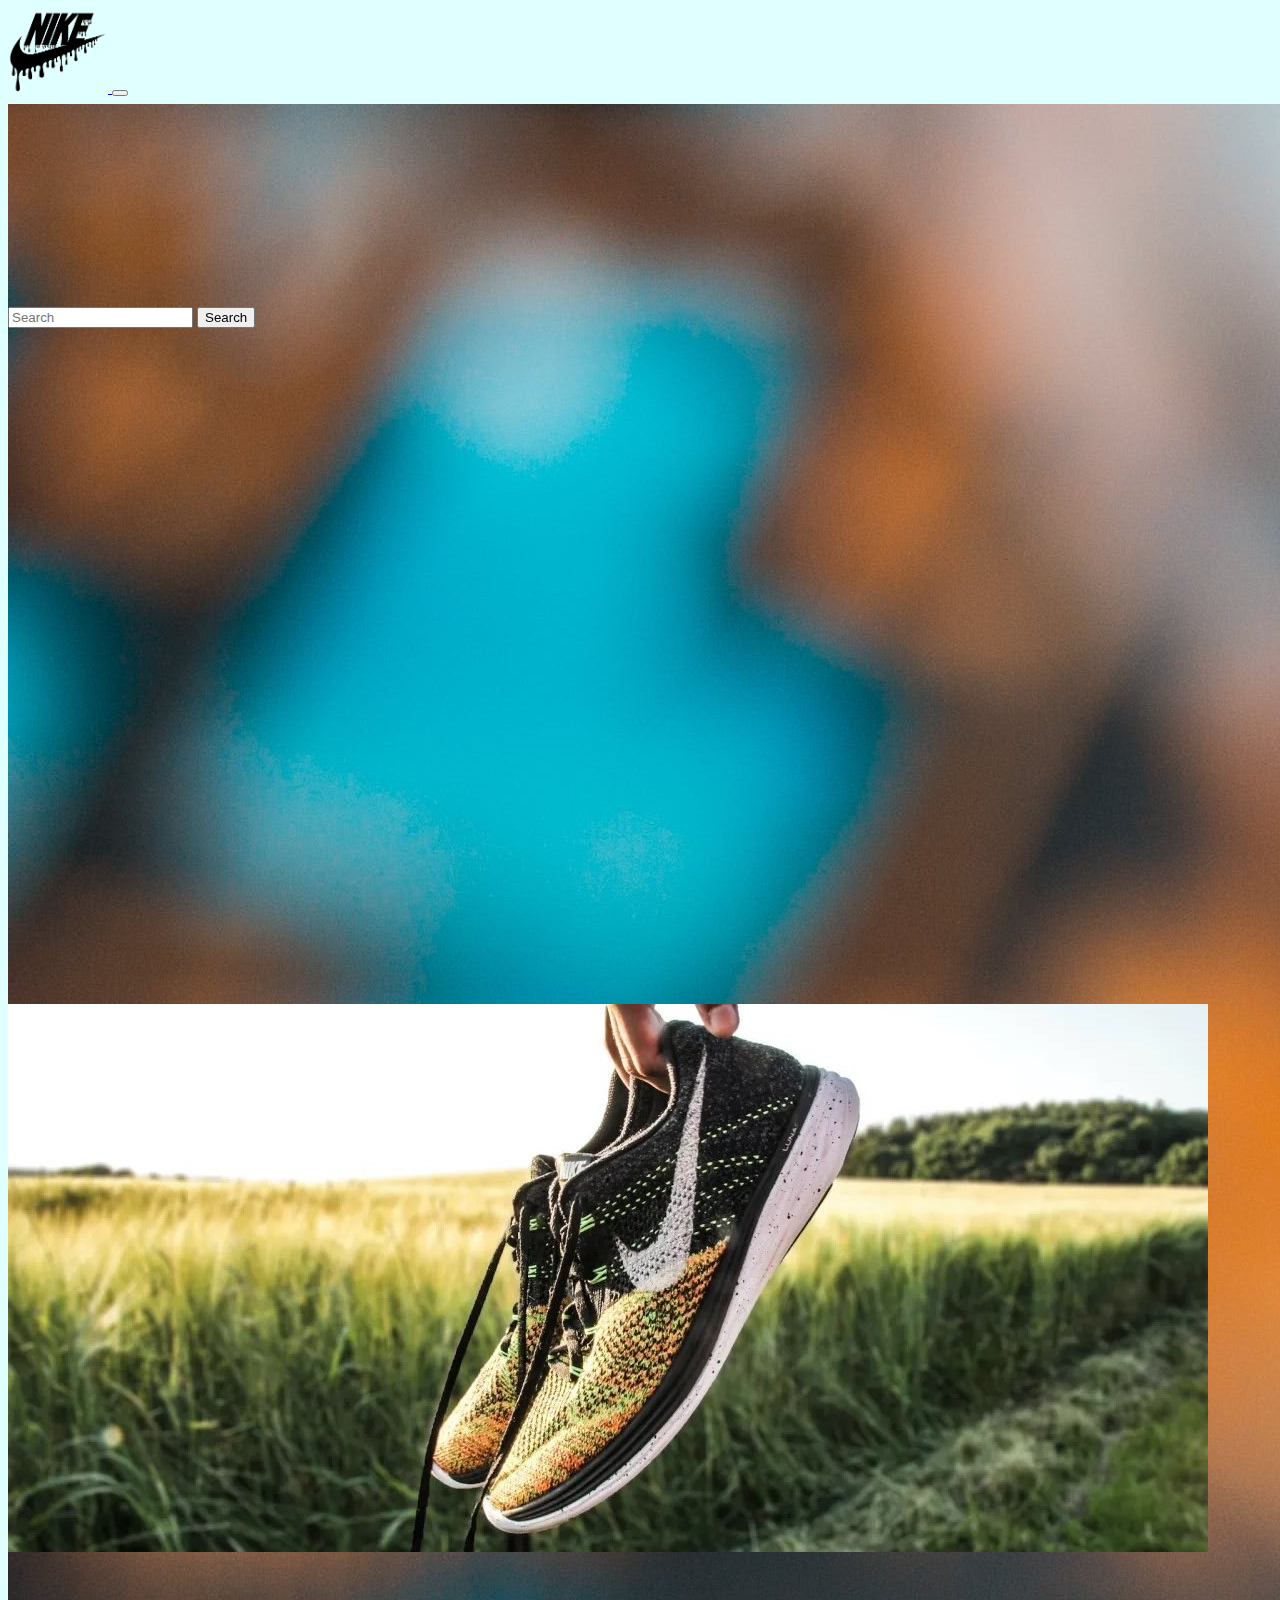
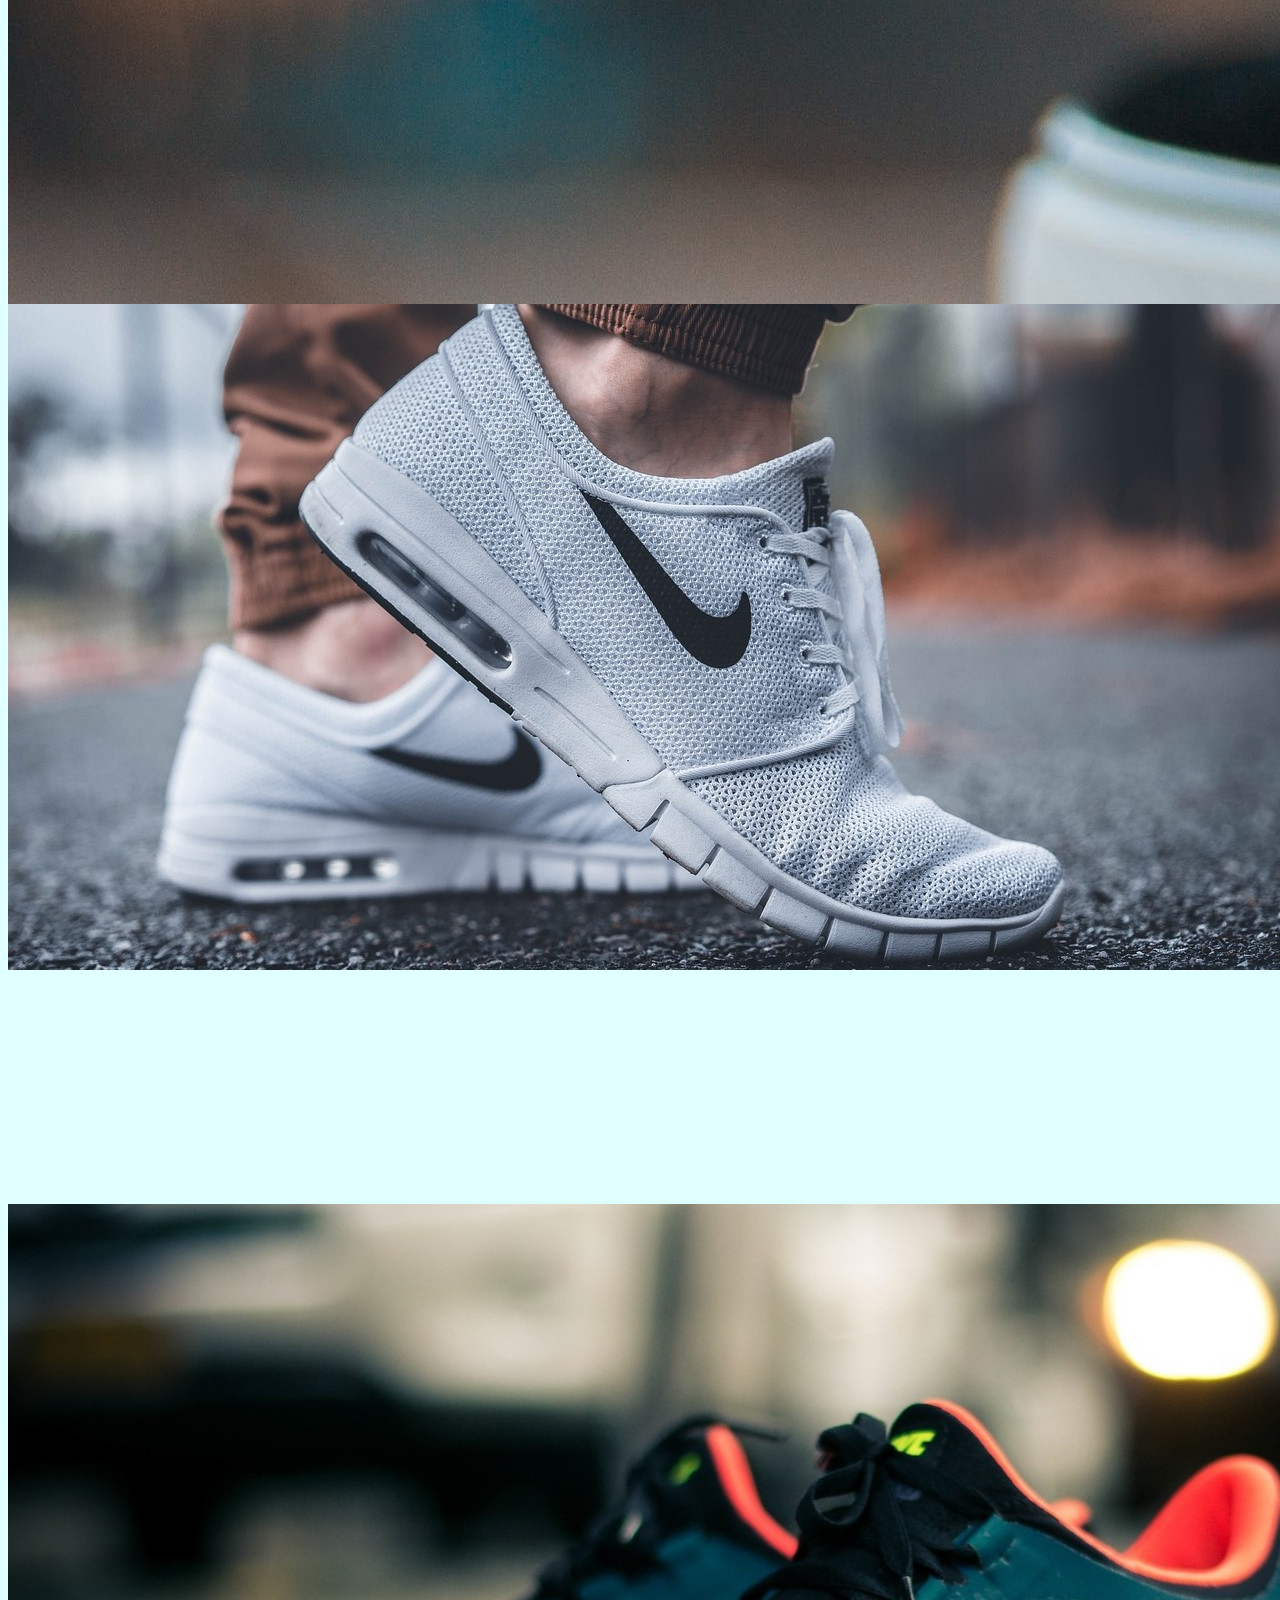
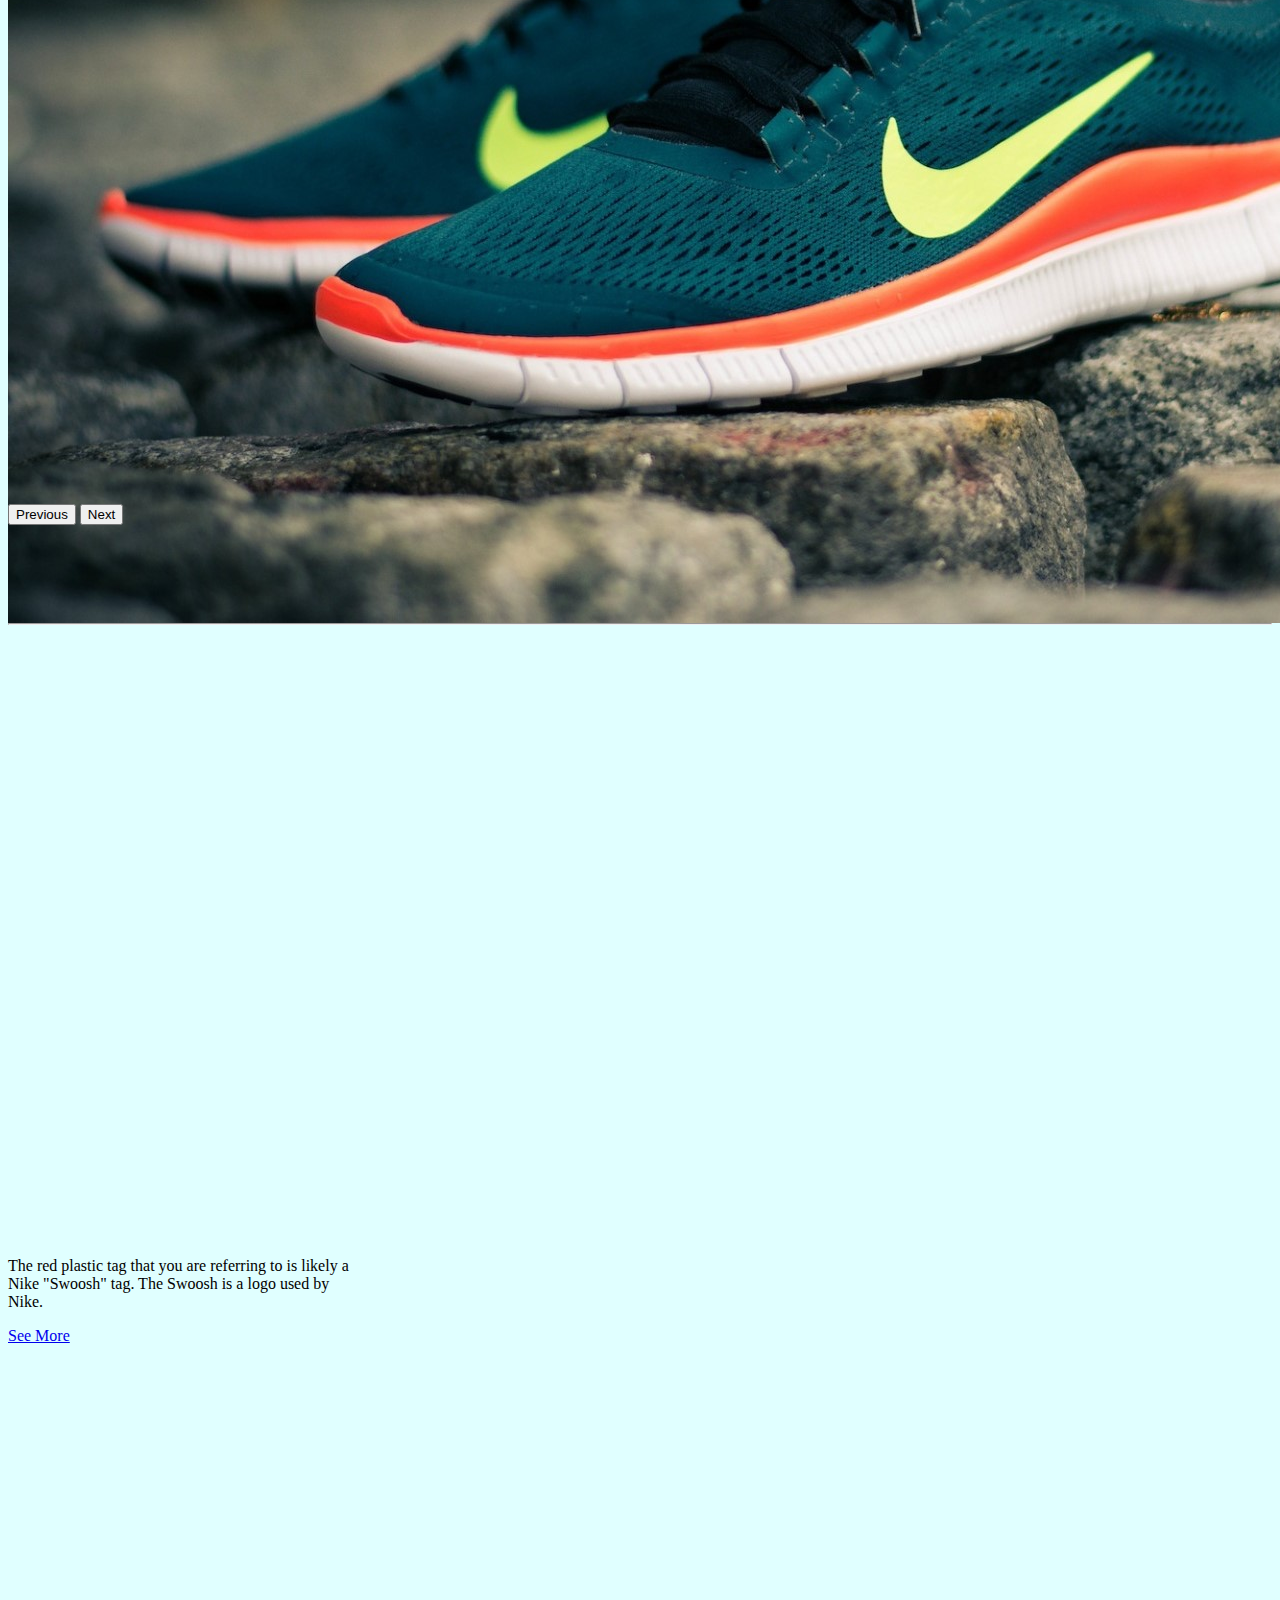
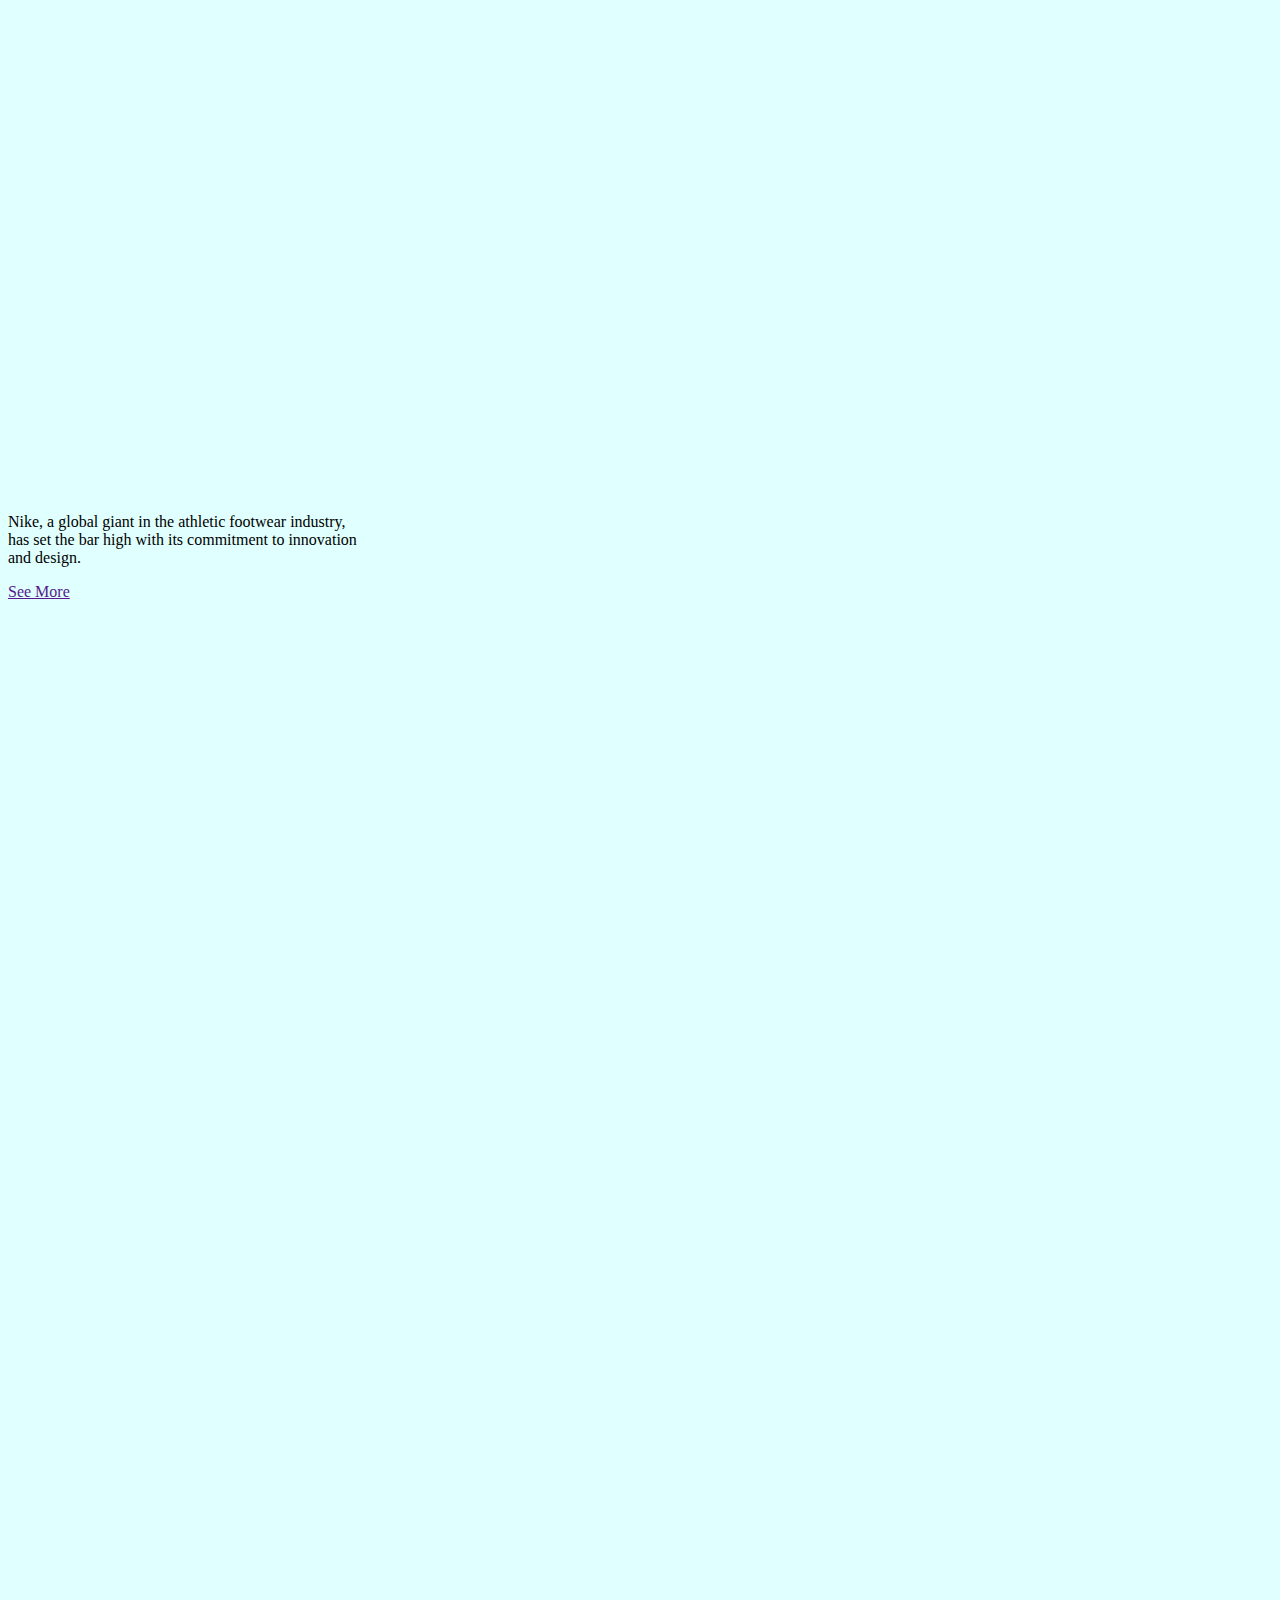
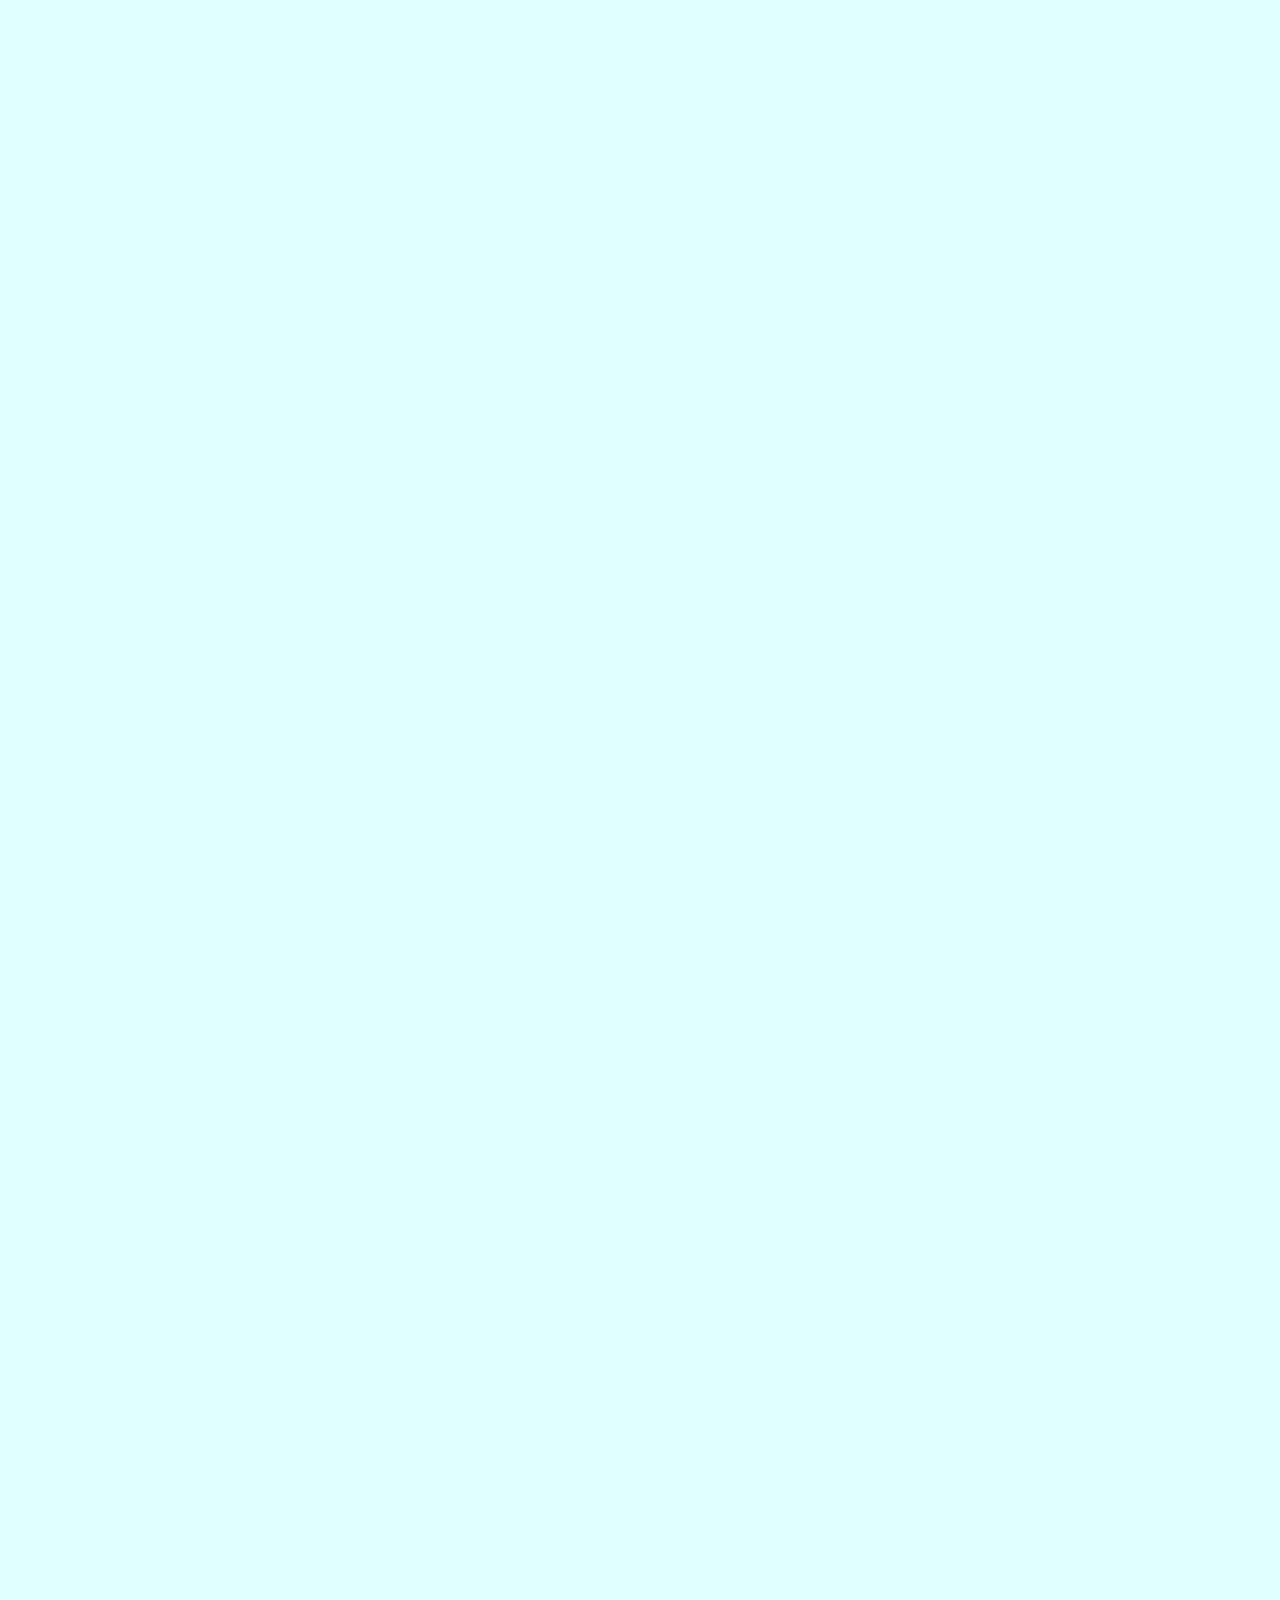
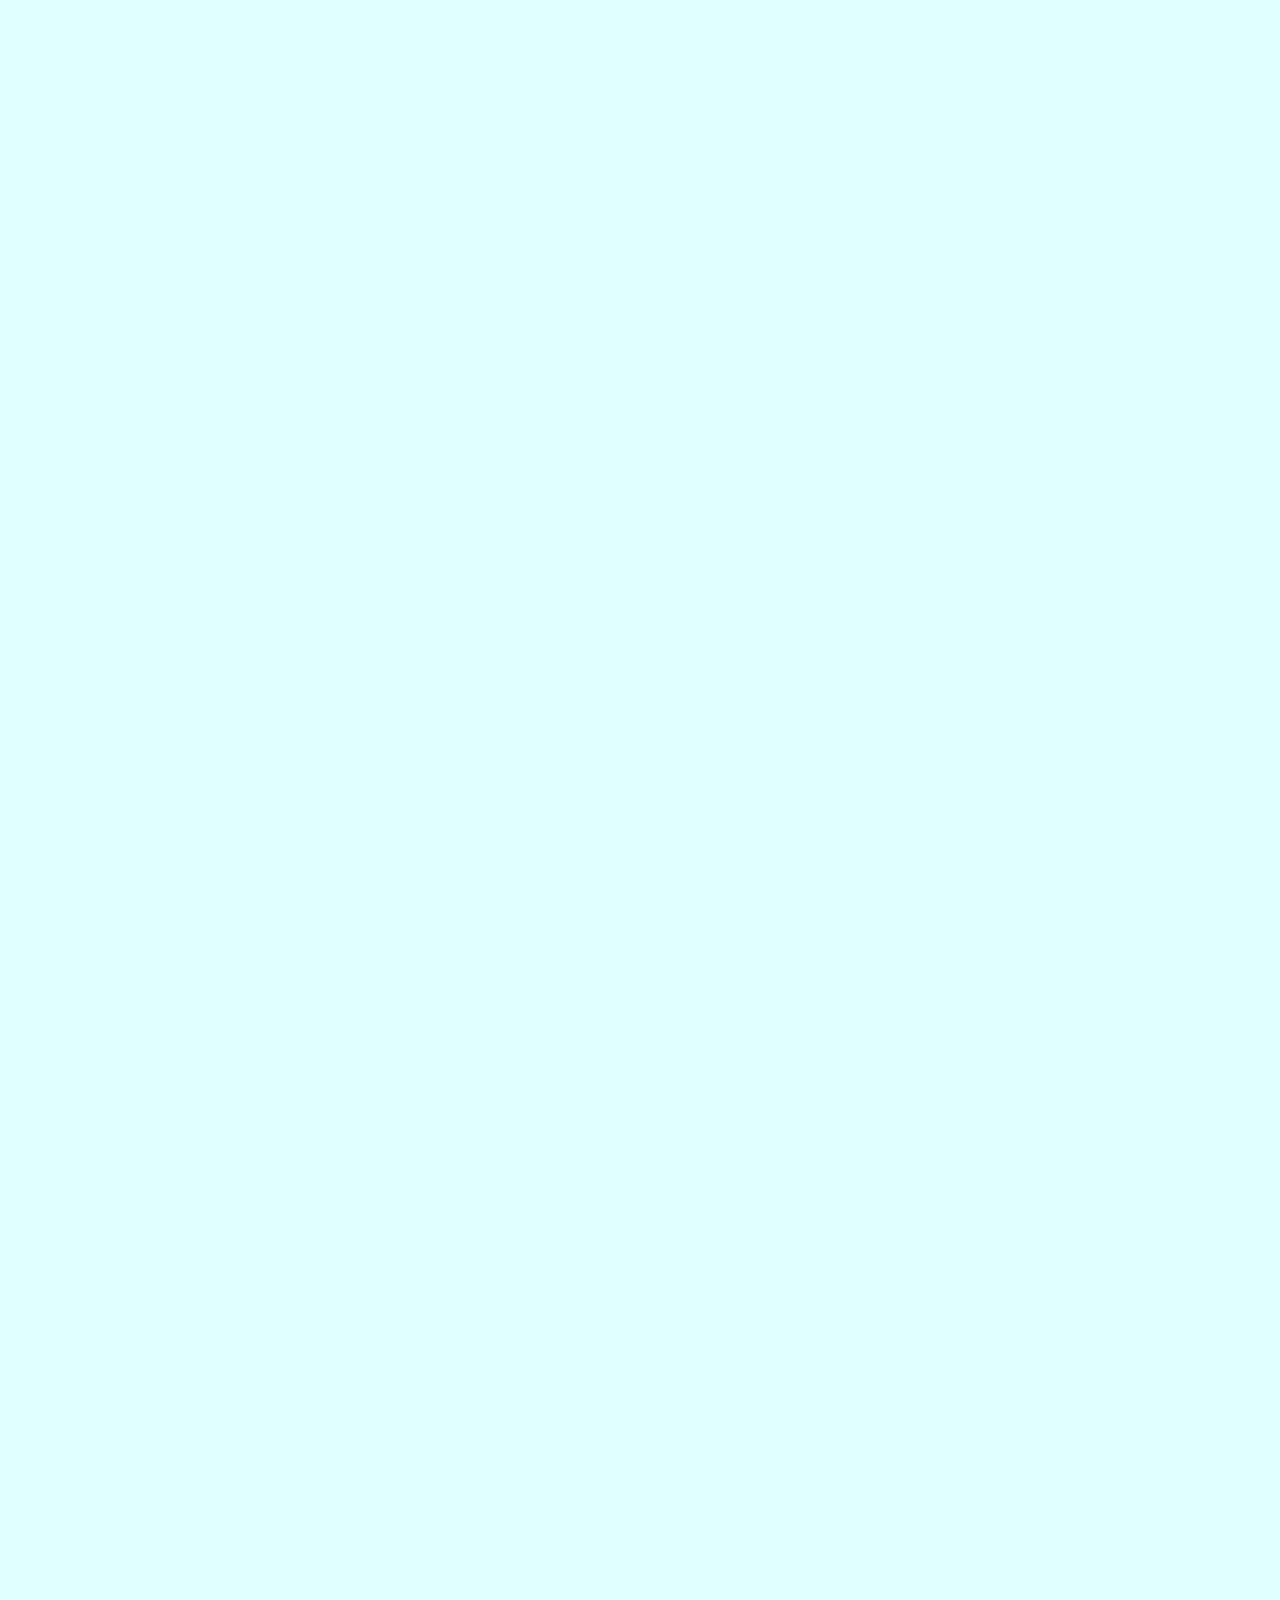
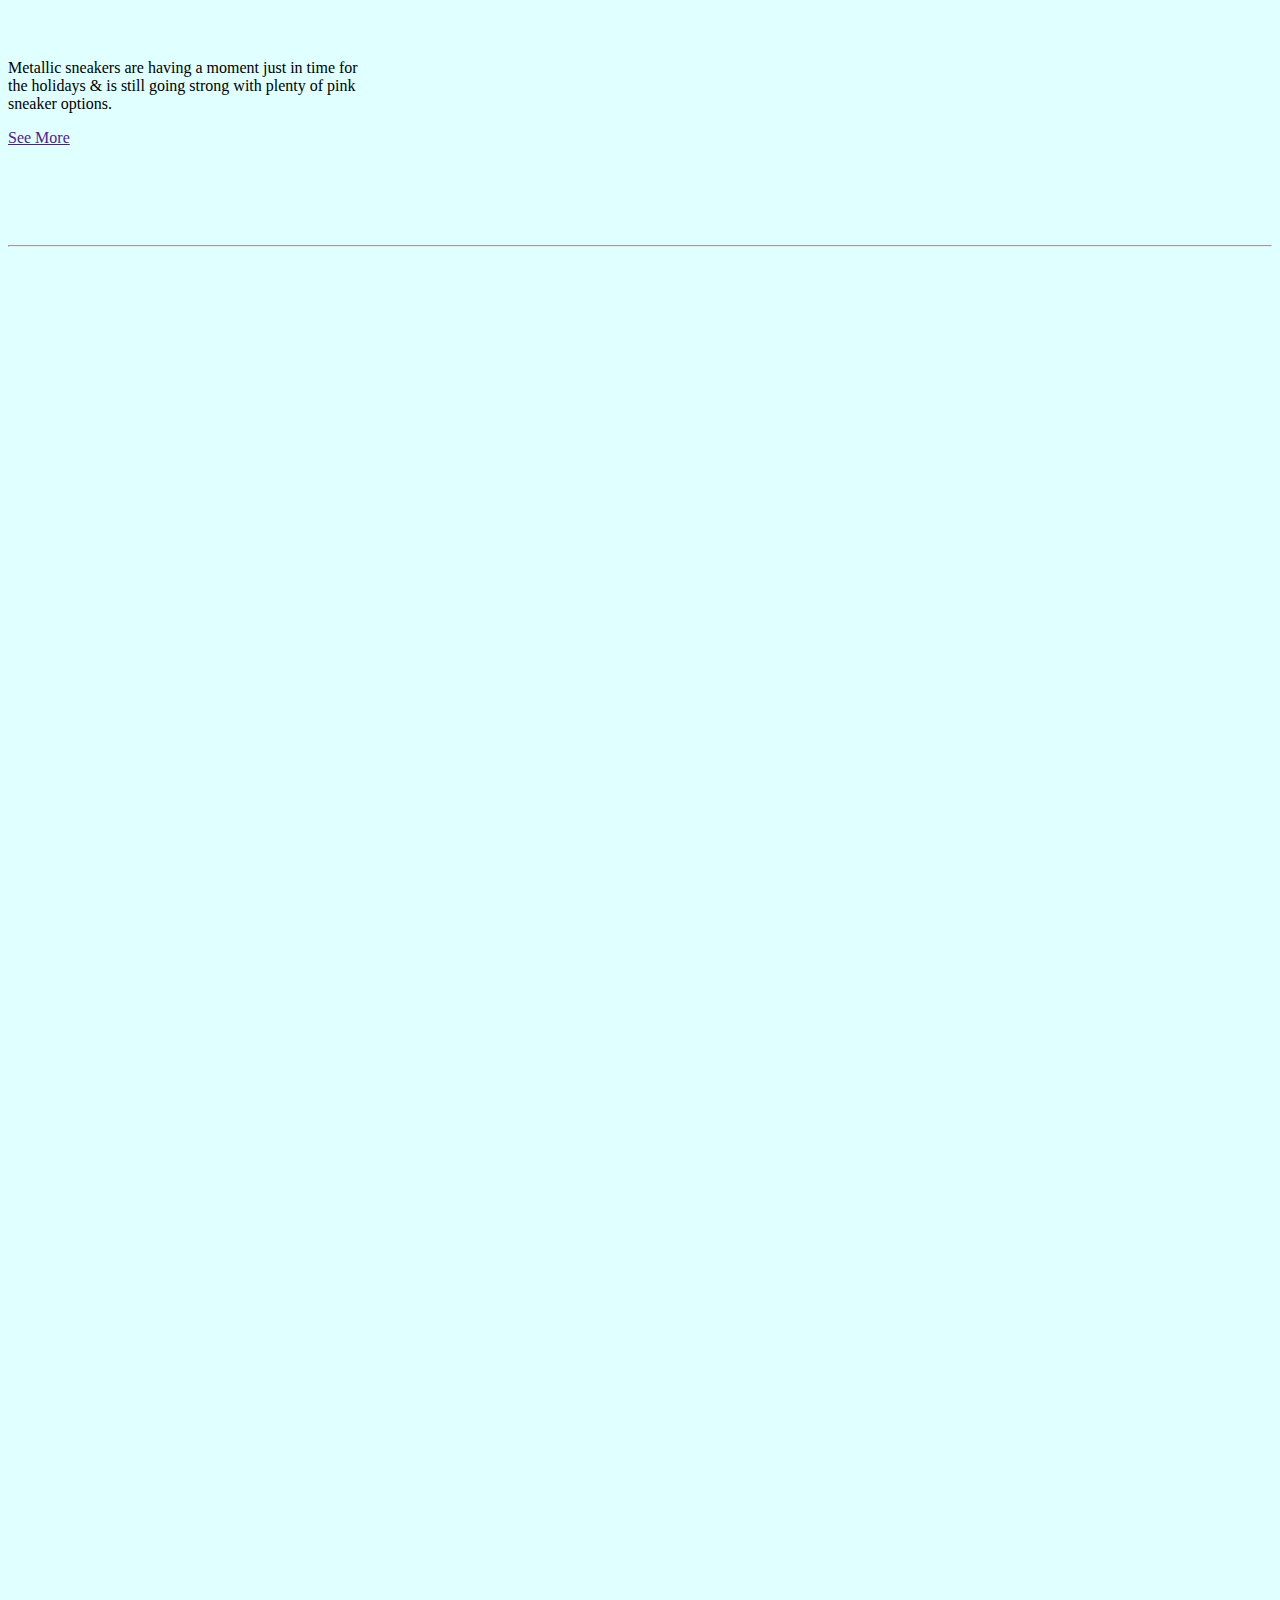
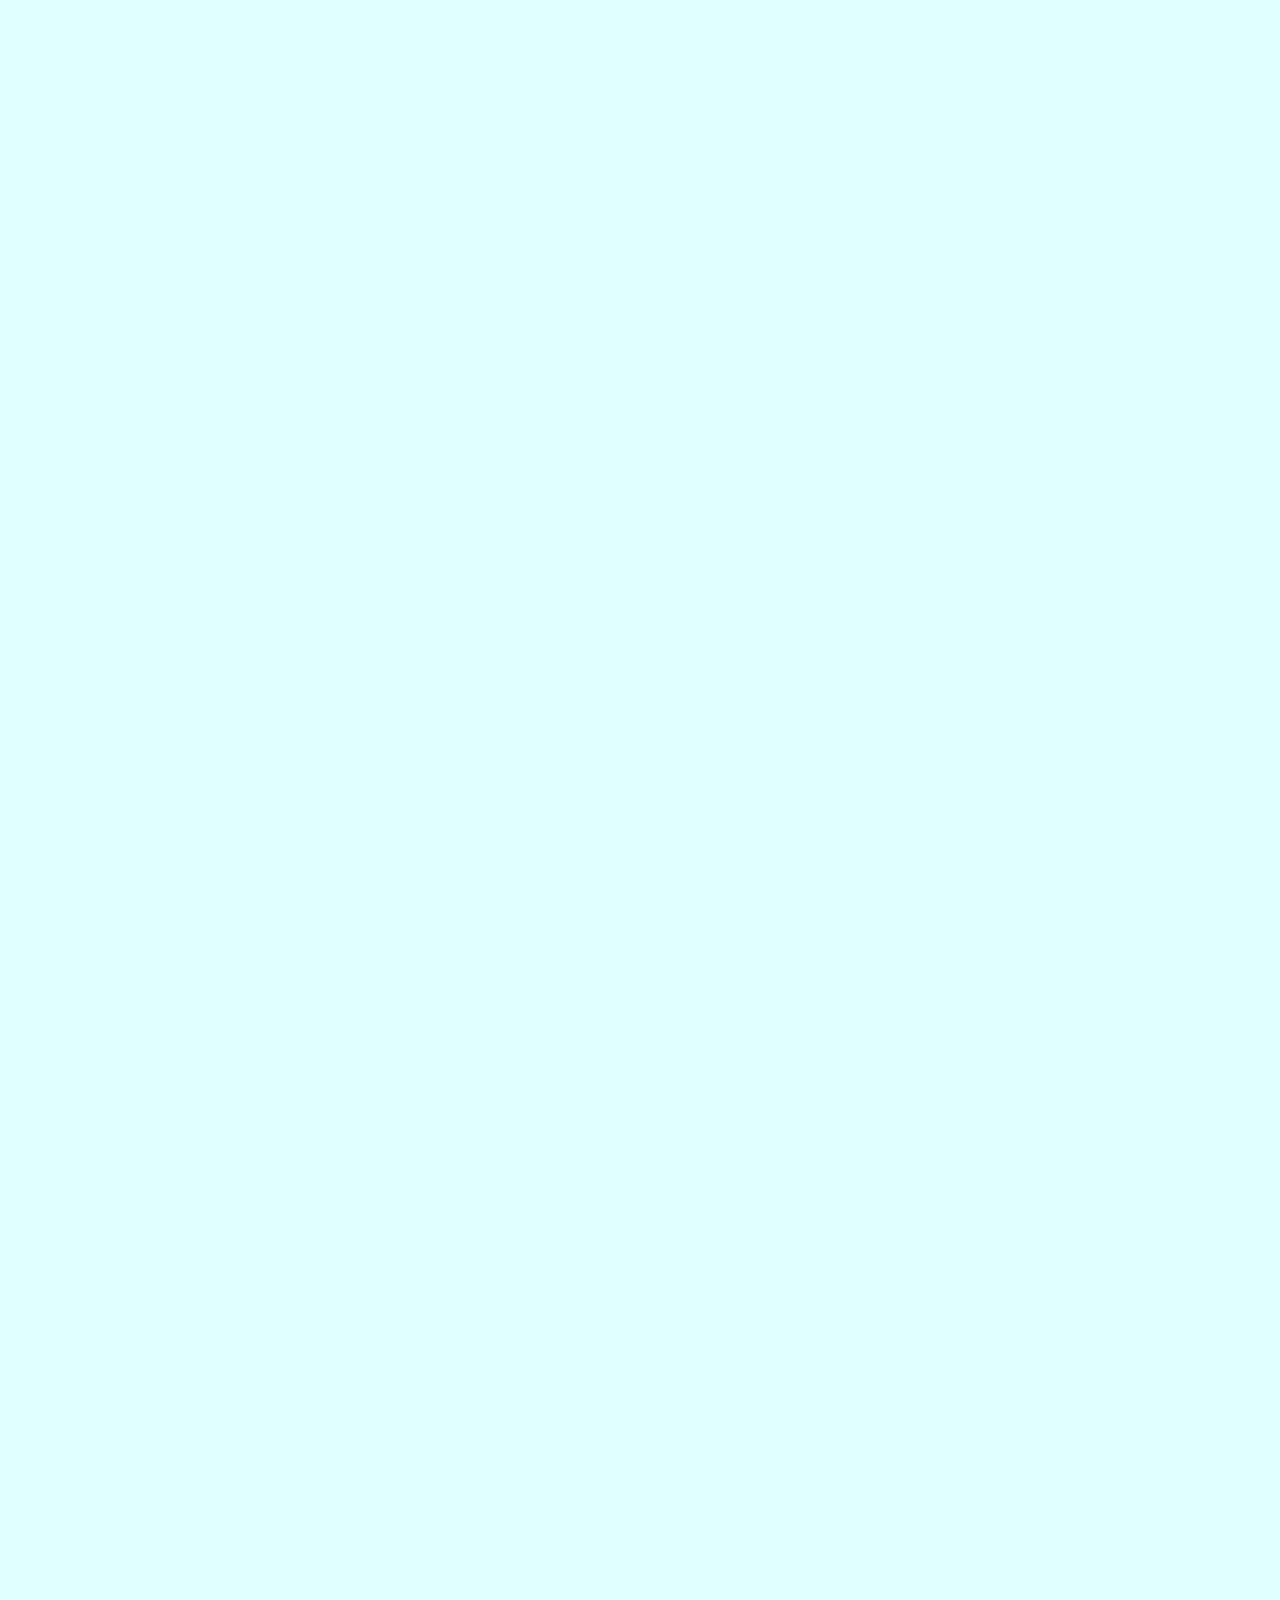
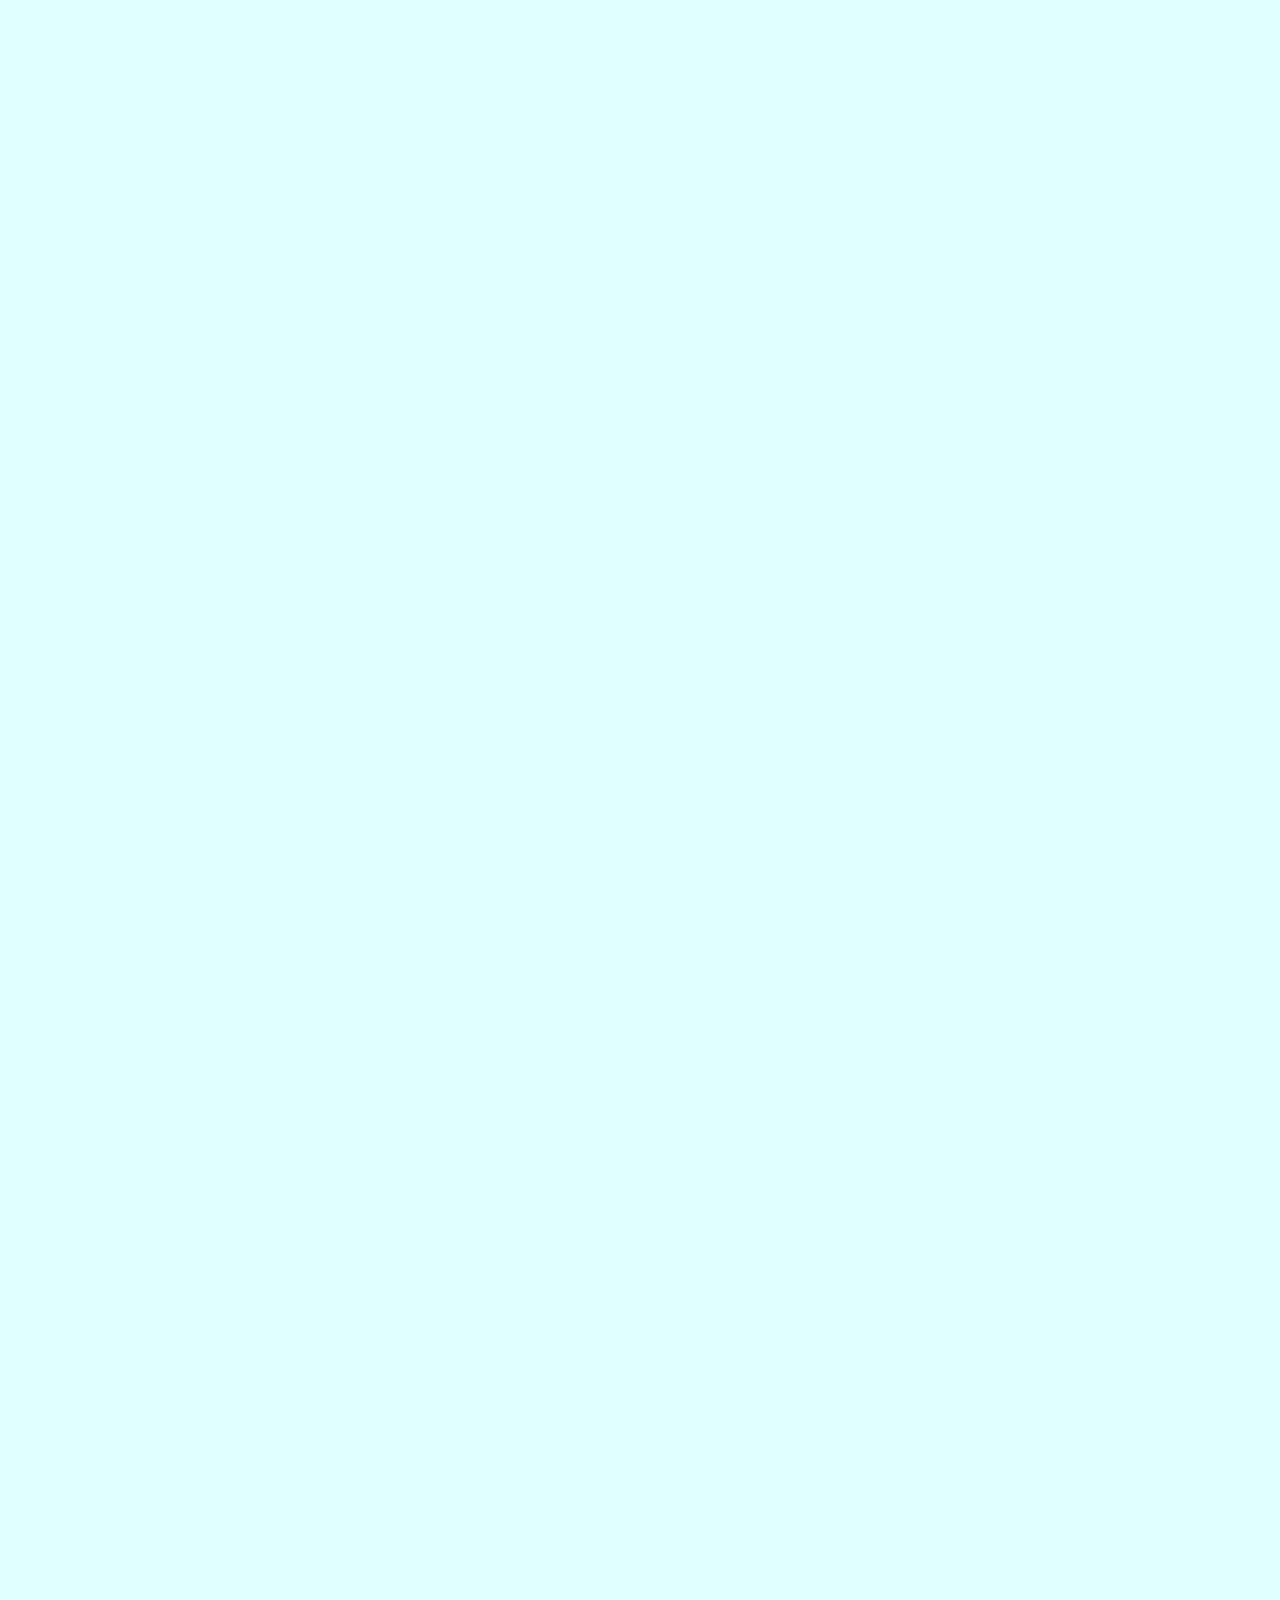
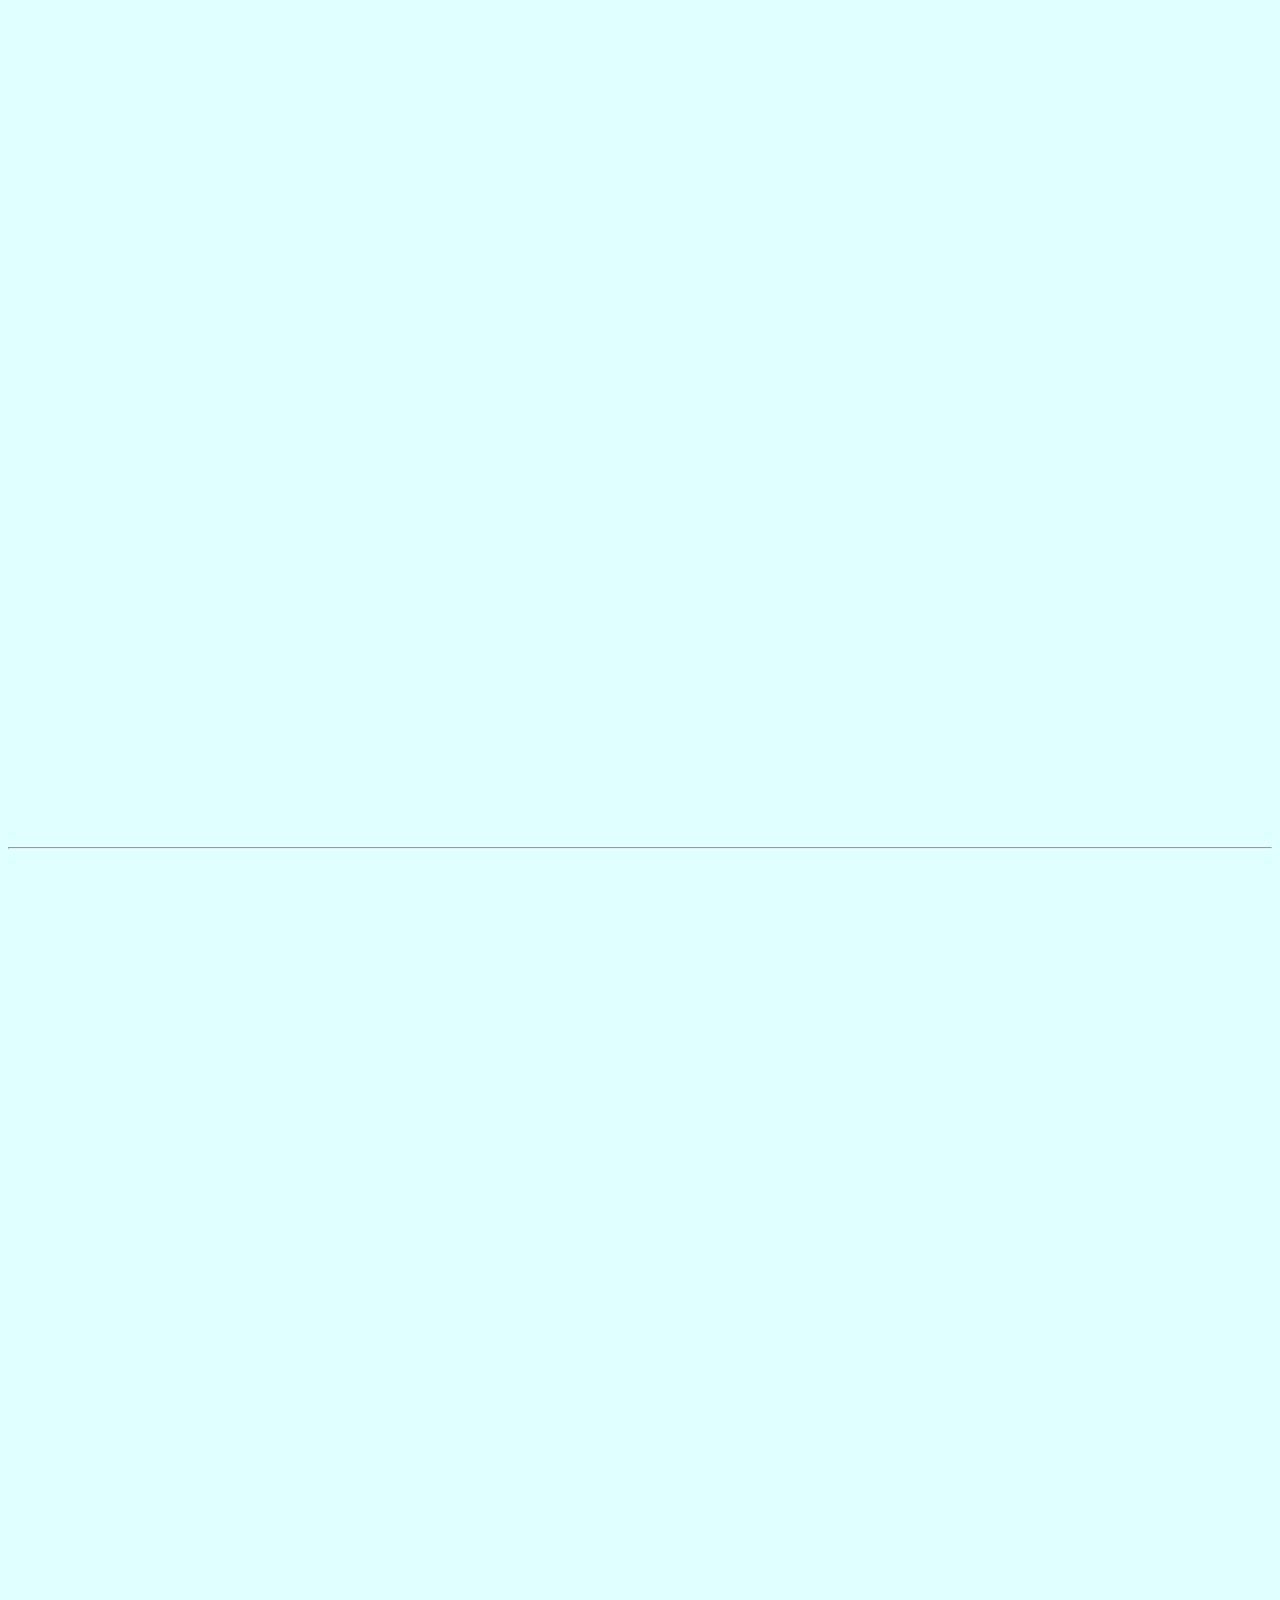
<file: index.html>
<!DOCTYPE html>
<html lang="en">
<head>
    <meta charset="UTF-8">
    <meta name="viewport" content="width=device-width, initial-scale=1.0">
    <title>Nike.com</title>
    <link rel="preconnect" href="https://fonts.googleapis.com">
<link rel="preconnect" href="https://fonts.gstatic.com" crossorigin>
<link href="https://fonts.googleapis.com/css2?family=Josefin+Sans:ital,wght@0,100..700;1,100..700&display=swap" rel="stylesheet">
    <link rel="stylesheet" href="https://cdnjs.cloudflare.com/ajax/libs/font-awesome/6.5.1/css/all.min.css">
    <link href="https://cdn.jsdelivr.net/npm/bootstrap@5.2.3/dist/css/bootstrap.min.css" rel="stylesheet" integrity="sha384-rbsA2VBKQhggwzxH7pPCaAqO46MgnOM80zW1RWuH61DGLwZJEdK2Kadq2F9CUG65" crossorigin="anonymous">
    <script src="https://cdn.jsdelivr.net/npm/bootstrap@5.2.3/dist/js/bootstrap.bundle.min.js" integrity="sha384-kenU1KFdBIe4zVF0s0G1M5b4hcpxyD9F7jL+jjXkk+Q2h455rYXK/7HAuoJl+0I4" crossorigin="anonymous"></script>
<link rel="stylesheet" href="my.css">
<link href="https://unpkg.com/aos@2.3.1/dist/aos.css" rel="stylesheet">
<script src="https://unpkg.com/aos@2.3.1/dist/aos.js"></script>
</head>
<body>
  <section id="navbar">
    <nav class="navbar navbar-expand-lg bg-transparent border border-info border-1" style="height: 6rem;">
        <div class="container-fluid">
            <a class="navbar-brand" href="#">
                <img src="5aa878fed3b5eae23461914a6ddedbb7-removebg-preview.png" alt="Logo" width="100" height="85" class="d-inline-block align-text-top" data-aos="fade-right"data-aos-offset="600">
              </a>
          <button class="navbar-toggler" type="button" data-bs-toggle="collapse" data-bs-target="#navbarSupportedContent" aria-controls="navbarSupportedContent" aria-expanded="false" aria-label="Toggle navigation">
            <span class="navbar-toggler-icon"></span>
          </button>
          <div class="collapse navbar-collapse" id="navbarSupportedContent">
            <ul class="navbar-nav me-auto mb-2 mb-lg-0">
              <li class="nav-item">
                <a class="nav-link fs-3 fw-bold" data-aos="fade-down" data-aos-offset="300" aria-current="page"  href="#contact my-5">Contact</a>
              </li>
              <li class="nav-item">
                <a class="nav-link fs-3 fw-bold"data-aos="fade-left" data-aos-offset="400"  href="price.html">About</a>
              </li>
              <li class="nav-item dropdown">
                <a class="nav-link dropdown-toggle fs-3 fw-bold" href="#" role="button" data-bs-toggle="dropdown" aria-expanded="false" data-aos="fade-up" data-aos-offset="500">
                  Categories
                </a>
                <ul class="dropdown-menu">
                  <li><a class="dropdown-item"data-aos="zoom-out" href="#price">Men</a></li>
                  <li><a class="dropdown-item"data-aos="zoom-out" href="#price">Women</a></li>
                  <li><hr class="dropdown-divider" ></li>
                  <li><a class="dropdown-item"data-aos="zoom-out" href="#map">Location</a></li>
                </ul>
              </li>
              <li class="nav-item">
                <a class="nav-link  fs-3 fw-bold"data-aos="fade-right" data-aos-offset="500" href="cos.html">Customer Reviews</a>
              </li>
              <li class="nav-item">
                <a class="nav-link fs-3 fw-bold" data-aos="fade-up-left" data-aos-offset="500" href="#team my-5">Team</a>
              </li>
            </ul>
            <form class="d-flex" data-aos="fade-left" role="search">
              <input class="form-control me-2" type="#price" placeholder="Search" aria-label="#price">
              <button class="btn btn-outline-success" type="submit">Search</button>
            </form>
          </div>
        </div>
      </nav>
    </section>
      <div id="carouselExampleControls" class="carousel slide" data-bs-ride="carousel">
        
        <div class="carousel-inner">
          
          <div class="carousel-item active">

            <img src="pexels-ray-piedra-1478442.jpg" class="d-block w-100" alt="...">
          </div>
          <div class="carousel-item">
            <img src="kristian-egelund-wmdcUQ0CJ4c-unsplash.jpg" class="d-block w-100" alt="...">
          </div>

          <div class="carousel-item">
            <img src="feet-1840619_1280.jpg" class="d-block w-100" alt="...">
          </div>

          <div class="carousel-item">
            <img src="632664.jpg" class="d-block w-100" alt="...">
          </div>
        </div>
        
        <button class="carousel-control-prev" type="button" data-bs-target="#carouselExampleControls" data-bs-slide="prev">
          <span class="carousel-control-prev-icon" aria-hidden="true"></span>
          <span class="visually-hidden">Previous</span>
        </button>
        <button class="carousel-control-next" type="button" data-bs-target="#carouselExampleControls" data-bs-slide="next">
          <span class="carousel-control-next-icon" aria-hidden="true"></span>
          <span class="visually-hidden">Next</span>
        </button>
      </div>
      <br>
      <h1 class="text-center fw-bold" data-aos="fade-up" data-aos-offset="200" >Styles <span class="text-info"> & Colors</span></h1>
      <hr class=" w-25 m-auto p-2">
      <section>
        <div class="container">
      <div class="row  pt-4">
        <div class="col-sm-12 col-lg-4 col-md-4 col-12">
          <div class="card text-center  border border-dark " style="width: 22rem; ">
            <div class="card-body"> 
              <h5 class="card-title" data-aos="fade-up" data-aos-offset="200">Red Color</h5>
              <img src="nikes-senior-designer-explains-what-went-into-new-air-jordan-01.jpg"class="rounded-pill w-75 h-25 border border-primary border border-3" data-aos="zoom-in" data-aos-offset="100" alt="#price">
              <br><br><style>
                .card-text{
                  font-family: "Merriweather", serif;
                }body
                 { background-color: lightcyan
                }
              </style>
              <p class="fs-5 card-text">The red plastic tag that you are referring to is likely a Nike "Swoosh" tag. The Swoosh is a logo used by Nike.</p>
              <a href="#price" class="btn btn-primary">See More </a>
            </div>
          </div>
        </div>
        <div class="col-sm-12 col-lg-4 col-md-4 col-12">
          <div class="card text-center border border-dark"  style="width: 22rem;">
            <div class="card-body">
              <h5 class="card-title" data-aos="fade-up" data-aos-offset="200">Blue Color</h5>
              <img src="Xero_Shoes_Zelen-1682-horiz-crop.jpg.webp" class="rounded-pill w-75 h-50 border border-info border border-3" data-aos="zoom-in" data-aos-offset="100" alt="">
              <br><br>
              <p class="fs-5 card-text">Nike, a global giant in the athletic footwear industry, has set the bar high with its commitment to innovation and design.</p>
              <a href="" class="btn btn-primary">See More</a>
            </div>
          </div>
        </div>
        <div class="col-sm-12 col-lg-4 col-md-4 col-12 ">
          <div class="card text-center  border border-dark"  style="width: 22rem;">
            <div class="card-body">
              <h5 class="card-title" data-aos="fade-up" data-aos-offset="200">Pink Color</h5>
              <img src="maksim-larin-ezdrvzA1hZw-unsplash.jpg" class=" rounded-pill w-75 h-25 border border-danger border border-3" data-aos="zoom-in" data-aos-offset="100"alt="">
              <br><br>
              <p class="fs-5 card-text">Metallic sneakers are having a moment just in time for the holidays & is still going strong with plenty of pink sneaker options. </p>
              <a href="" class="btn btn-primary">See More</a>
            </div>
          </div>
        </div>
      </div>
    </div>
    </section >
    <br>
    <h1 class="text-center fw-bold" data-aos="fade-up" data-aos-offset="200">Man <span class="text-info">& Women</span></h1>
      <hr class=" w-25 m-auto p-2">
      <section id="price">
        <div class="container">
      <div class="row  pt-4">
        <div class="col-sm-2 col-lg-3 ">
          <div class="card text-center  border border-dark "data-aos="flip-right" data-aos-offset="200" style="width: 16rem;">
            <div class="card-body">
                <br>
              
              <img src="ipad_nike-dunk-low-white-sanddrift-0-removebg-preview.png"class=" w-100 h-100" alt="https://speedsports.pk/nike/men/footwear.html">
              <br><br><style>
                .card-text{
                  font-family: "Merriweather", serif;
                }body
                 { background-color: lightcyan
                }
              </style>
              <p class="fs-5 card-text">NIKE REVOLUTION 7
                PKR 24500</p>
              <a href="" class="btn btn-primary">Buy Now </a>
            </div>
          </div>
        </div>
        <div class="col-sm-12 col-lg-3">
          <div class="card text-center border border-dark" data-aos="flip-left" data-aos-offset="200" style="width: 16rem;">
            <div class="card-body">
              
              <img src="maksim-larin-ezdrvzA1hZw-unsplash-removebg-preview.png" class=" w-100 h-100 " alt="">
              <br><br>
              <p class="fs-5 card-text">NIKE AIR MAX EXCEE
                PKR 39500</p>
              <a href="" class="btn btn-primary">Buy Now</a>
            </div>
          </div>
        </div>
        <div class="col-sm-12 col-lg-3">
            <div class="card text-center border border-dark" data-aos="flip-right" data-aos-offset="200" style="width: 16rem;">
              <div class="card-body">
                <br>
                
                <img src="632664-removebg-preview.png" class=" w-100 h-100 " alt="">
                <br><br>
                <p class="fs-5 card-text"> AIR ZOOM PEGASUS 40
                    PKR 49000</p>
                <a href="" class="btn btn-primary">Buy Now</a>
              </div>
            </div>
          </div>
        <div class="col-sm-12 col-lg-3 ">
          <div class="card text-center  border border-dark" data-aos="flip-left" data-aos-offset="200" style="width: 16rem;">
            <div class="card-body">
              
              <img src="nikes-senior-designer-explains-what-went-into-new-air-jordan-01-removebg-preview - Copy.png" class=" w-100 h-100" alt="">
              <br><br>
              <p class="fs-5 card-text">NIKE RUN SWIFT 3
                PKR 30500</p>
              <a href="" class="btn btn-primary">Buy Now</a>
            </div>
          </div>
        </div>
      </div>
    </div>
    
    </section>
    <section>
        <div class="container">
      <div class="row  pt-4">
        <div class="col-sm-2 col-lg-3 ">
          <div class="card text-center  border border-dark "data-aos="flip-right" data-aos-offset="200" style="width: 16rem; ">
            <div class="card-body">
                <br>
              
              <img src="6_b00be18c-9a63-4725-beab-68b9f0d608a5_800x-removebg-preview.png"class=" w-100 h-100" alt="https://speedsports.pk/nike/men/footwear.html">
              <br><br><style>
                .card-text{
                  font-family: "Merriweather", serif;
                }body
                 { background-color: lightcyan
                }
              </style>
              <p class="fs-5 card-text">NIKE DOWNSHIFTER 21
                PKR 26500</p>
              <a href="https://speedsports.pk/nike/men/footwear.html" class="btn btn-primary">Buy Now </a>
            </div>
          </div>
        </div>
        <div class="col-sm-12 col-lg-3">
          <div class="card text-center border border-dark" data-aos="flip-left" data-aos-offset="200" style="width: 16rem;">
            <div class="card-body">
              
              <img src="Nike-Quest-3-removebg-preview.png" class=" w-100 h-100 " alt="">
              <br><br>
              <p class="fs-5 card-text">NIKE INTERACT RUN
                PKR 31500
              </p>
              <a href="" class="btn btn-primary">Buy Now</a>
            </div>
          </div>
        </div>
        <div class="col-sm-12 col-lg-3">
            <div class="card text-center border border-dark" data-aos="flip-right" data-aos-offset="200" style="width: 16rem;">
              <div class="card-body">
                <br>
                
                <img src="images-removebg-preview.png" class=" w-100 h-100 " alt="">
                <br>
                <p class="fs-5 card-text">M NIKE LEGEND ESSENTIAL 3 NN
                    PKR 25500</p>
                <a href="" class="btn btn-primary">Buy Now</a>
              </div>
            </div>
          </div>
        <div class="col-sm-12 col-lg-3 ">
          <div class="card text-center  border border-dark" data-aos="flip-left" data-aos-offset="200"  style="width: 16rem;">
            <div class="card-body">
              <br><br>
              <img src="images__1_-removebg-preview.png" class=" w-100 h-100" alt="">
              <br>
<br>

              <p class="fs-5 card-text">ZOOM FLY 5
                PKR 59500</p>
            
            



              <a href="" class="btn btn-primary">Buy Now</a>
            </div>
          </div>
        </div>
      </div>
    </div>
    
    
  </section>
      <section id="price">
        <div class="container">
      <div class="row  pt-4">
        <div class="col-sm-2 col-lg-3 ">
          <div class="card text-center  border border-dark " data-aos="flip-left" data-aos-offset="200"style="width: 16rem;">
            <div class="card-body">
                <br>
              
              <img src="air-max-pulse-shoes-zX5zBt-removebg-preview.png"class=" w-100 h-100" alt="https://speedsports.pk/nike/men/footwear.html">
              <br><br><style>
                .card-text{
                  font-family: "Merriweather", serif;
                }body
                 { background-color: lightcyan
                }
              </style>
              <p class="fs-5 card-text">NIKE REVOLUTION 7
                PKR 24500</p>
              <a href="" class="btn btn-primary">Buy Now </a>
            </div>
          </div>
        </div>
        <div class="col-sm-12 col-lg-3">
          <div class="card text-center border border-dark" data-aos="flip-right" data-aos-offset="200" style="width: 16rem;">
            <div class="card-body">
              
              <img src="360_F_479140608_7xjG5HfKnYSDoEErrGYaSDIVzNPPxArw-removebg-preview.png" class=" w-100 h-100 " alt="">
              <br><br>
              <p class="fs-5 card-text">NIKE AIR MAX EXCEE
                PKR 39500</p>
              <a href="" class="btn btn-primary">Buy Now</a>
            </div>
          </div>
        </div>
        <div class="col-sm-12 col-lg-3">
            <div class="card text-center border border-dark" data-aos="flip-left" data-aos-offset="200" style="width: 16rem;">
              <div class="card-body">
                <br>
                
                <img src="nike-air-max-pulse-kadin-sneaker-ayakkabi-fd6409-201-137042-59-O-removebg-preview.png" class=" w-100 h-100 " alt="">
                <br><br>
                <p class="fs-5 card-text"> AIR ZOOM PEGASUS 40
                    PKR 49000</p>
                <a href="" class="btn btn-primary">Buy Now</a>
              </div>
            </div>
          </div>
        <div class="col-sm-12 col-lg-3 ">
          <div class="card text-center  border border-dark" data-aos="flip-right" data-aos-offset="200" style="width: 16rem;">
            <div class="card-body">
              
              <img src="precision-6-basketball-shoes-h5907m-removebg-preview.png" class=" w-100 h-100" alt="">
              <br><br>
              <p class="fs-5 card-text">NIKE RUN SWIFT 3
                PKR 30500</p>
              <a href="" class="btn btn-primary">Buy Now</a>
            </div>
          </div>
        </div>
      </div>
    </div>
    
  </section>
  <br>
    
    <section id="team my-5">
      <div class="container">
        <h1 class="text-center fw-bold" data-aos="fade-up" data-aos-offset="200">Our <span class="text-info">Team</span></h1>
        <hr class="w-25 m-auto">
        <div class="row  pt-4">
          <div class="col-sm-12 col-lg-4 col-md-4 col-12">
            <div class="card text-center  border border-dark " style="width: 22rem; ">
              <div class="card-body">
                <h5 class="card-title"data-aos="fade-up" data-aos-offset="240">Henry Cavill</h5>
                <img src="29.jpg"class="rounded-pill w-75 h-50 border border-primary border border-3" data-aos="zoom-in" data-aos-offset="100" alt="">
                <p class="fs-5 card-text">Chief Operating Officer</p>
              <a href="https://cdn.theatlantic.com/thumbor/MppVrNCfF0tAgzxV4n0uslEPtVs=/0x90:2880x1710/1600x900/media/img/mt/2016/01/superman/original.jpg" class="btn btn-primary">Read More </a>
            </div>
          </div>
        </div>
        <div class="col-sm-12 col-lg-4 col-md-4 col-12">
          <div class="card text-center  border border-dark " style="width: 22rem; ">
            <div class="card-body">
              <h5 class="card-title"data-aos="fade-up" data-aos-offset="275">Mr Wick</h5>
              <img src="Reuniao_com_o_ator_norte-americano_Keanu_Reeves_cropped_2_46806576944_cropped.jpg"class="rounded-circle w-75 h-50 border border-primary border border-3" data-aos="zoom-in" data-aos-offset="100" alt="">
              <p class="fs-5 card-text">Chief Executive Officer</p>
            <a href="#navbar" class="btn btn-primary">Read More </a>
          </div>
        </div>
      </div>
      <div class="col-sm-12 col-lg-4 col-md-4 col-12">
        <div class="card text-center  border border-dark " style="width: 22rem; ">
          <div class="card-body">
            <h5 class="card-title"data-aos="fade-up" data-aos-offset="290">Bruce Wayne</h5>
            <img src="3673cf0eb16314f92a5906469b52935780-16-christian-bale.rsquare.w330.jpg"class="rounded-pill w-75 h-50 border border-primary border border-3"data-aos="zoom-in" data-aos-offset="100" alt="">
            <p class="fs-5 card-text">Chief Financial Officer</p>
          <a href="https://cdn.vox-cdn.com/thumbor/DGlmxfKfBTq_cR16Hg81YppljtA=/0x0:2000x1083/1200x675/filters:focal(843x115:1163x435)/cdn.vox-cdn.com/uploads/chorus_image/image/70477179/DKR1.0.jpeg" class="btn btn-primary">Read More </a>
        </div>
      </div>
    </div>
  
      </div>  
    </section>
    <br>

    <center>
      <div id="map">
        
      <h1 class="text-center fw-bold" data-aos="fade-up" data-aos-offset="150">Our  <span class="text-info">Location</span> </h1>
        <hr class="w-25 m-auto">
        <br>

    
      <div class="col-sm-12 col-md-11 col-lg-11 col-12">
        <iframe src="https://www.google.com/maps/embed?pb=!1m18!1m12!1m3!1d463591.33020444313!2d66.45225807343749!3d24.8020523!2m3!1f0!2f0!3f0!3m2!1i1024!2i768!4f13.1!3m3!1m2!1s0x3eb33d0999149d6b%3A0xdd20272a97e70599!2sNIKE%20DOLMEN%20MALL%20CLIFTON!5e0!3m2!1sen!2s!4v1708974987131!5m2!1sen!2s" width="1070" height="440" style="border: 0; " allowfullscreen="" loading="lazy" referrerpolicy="no-referrer-when-downgrade"></iframe>
      </div>
      </div>
    </center>
    <br>
    <section id="contact my-5">
      <div class="container">
        <h1 class="text-center fw-bold" data-aos="fade-up" data-aos-offset="200">Contact <span class="text-info">Us</span></h1>
        <hr class="w-25 m-auto">
        <footer class="bg-body-tertiary text-center">
          <!-- Grid container -->
          <div class="container p-4 pb-0">
            <!-- Section: Social media -->
            <section class="mb-4">
              <!-- Facebook -->
              <a
              data-mdb-ripple-init
                class="btn text-white btn-floating m-1"
                style="background-color: #3b5998;"
                href="https://www.facebook.com/"
                role="button"
                ><i class="fab fa-facebook-f"></i
              ></a>
        
              <!-- Twitter -->
              <a
                data-mdb-ripple-init
                class="btn text-white btn-floating m-1"
                style="background-color: #55acee;"
                href="https://twitter.com/?lang=en"
                role="button"
                ><i class="fab fa-twitter"></i
              ></a>
        
              <!-- Google -->
              <a
                data-mdb-ripple-init
                class="btn text-white btn-floating m-1"
                style="background-color: #dd4b39;"
                href="https://www.google.com/"
                role="button"
                ><i class="fab fa-google"></i
              ></a>
        
              <!-- Instagram -->
              <a
                data-mdb-ripple-init
                class="btn text-white btn-floating m-1"
                style="background-color: #ac2bac;"
                href="https://www.instagram.com/"
                role="button"
                ><i class="fab fa-instagram"></i
              ></a>
        
              <!-- Linkedin -->
              <a
                data-mdb-ripple-init
                class="btn text-white btn-floating m-1"
                style="background-color: #0082ca;"
                href="https://pk.linkedin.com/"
                role="button"
                ><i class="fab fa-linkedin-in"></i
              ></a>
              <!-- Github -->
              <a
                data-mdb-ripple-init
                class="btn text-white btn-floating m-1"
                style="background-color: #333333;"
                href="https://github.com/"
                role="button"
                ><i class="fab fa-github"></i
              ></a>
            </section>
           <!-- Section: Social media -->

    <!-- Section: Form -->
    <section class="">
      <form action="">
        <!--Grid row-->
        <div class="row d-flex justify-content-center">
          <!--Grid column-->
          <div class="col-auto">
            <p class="pt-2">
              <strong>Sign up for our newsletter</strong>
            </p>
          </div>
          <!--Grid column-->

          <!--Grid column-->
          <div class="col-md-5 col-12">
            <!-- Email input -->
            <div data-mdb-input-init class="form-outline mb-4">
              <input type="email" id="form5Example24" class="form-control" />
              <label class="form-label" for="form5Example24">Email address</label>
            </div>
          </div>
          <!--Grid column-->

          <!--Grid column-->
          <div class="col-auto">
            <!-- Submit button -->
            <button data-mdb-ripple-init type="submit" class="btn btn-outline mb-4">
              Subscribe
            </button>
          </div>
          <!--Grid column-->
        </div>
        <!--Grid row-->
      </form>
    </section>
    <!-- Section: Form -->

    <!-- Section: Text -->
    <section class="mb-4 fw-bold" data-aos="fade-down">
      <p class="fw-5">
        Nike is a sports brand known for design and innovation, and its footwear products often feature attractive looks and stylish styles. Their footwear styles are often influenced by sports, fashion and pop culture, making them appealing to many people.
      </p>

          
    </section>
    <!-- Section: Links -->
  </div>
  <footer class="bg-body-tertiary text-center">
    <!-- Grid container -->
    <div class="container p-4">
      <!-- Section: Images -->
      <section class="mask">
        <div class="row">
          <div class="col-lg-2 col-md-12 mb-4 mb-md-0">
            <div data-mdb-ripple-init
              class="afnan bg-image hover-overlay shadow-1-strong rounded"
              data-ripple-color="light"
            >
              <img src="istockphoto-1177487069-1024x1024.jpg" class="w-100" data-aos="flip-left" />
              <a href="#!">
                <div class="mask" style="background-color: rgba(251, 251, 251, 0.2);"></div>
              </a>
            </div>
          </div>
          <div class="col-lg-2 col-md-12 mb-4 mb-md-0">
            <div data-mdb-ripple-init
              class="afnan bg-image hover-overlay shadow-1-strong rounded"
              data-ripple-color="light"
            >
              <img src="iStock-502301639-e1630502167659.jpg" class="w-100"  data-aos="flip-right"/>
              <a href="#!">
                <div class="mask" style="background-color: rgba(251, 251, 251, 0.2);"></div>
              </a>
            </div>
          </div>
          <div class="col-lg-2 col-md-12 mb-4 mb-md-0">
            <div data-mdb-ripple-init
              class="afnan bg-image hover-overlay shadow-1-strong rounded"
              data-ripple-color="light"
            >
              <img src="images.jpeg" class="w-100"  data-aos="flip-left"/>
              <a href="#navbar">
                <div class="mask" style="background-color: rgba(251, 251, 251, 0.2);"></div>
              </a>
            </div>
          </div>
          <div class="col-lg-2 col-md-12 mb-4 mb-md-0">
            <div data-mdb-ripple-init
              class="afnan bg-image hover-overlay shadow-1-strong rounded"
              data-ripple-color="light"
            >
              <img src="maxresdefault.jpg" class="w-100" data-aos="flip-right" />
              <a href="#!">
                <div class="mask" style="background-color: rgba(251, 251, 251, 0.2);"></div>
              </a>
            </div>
          </div>
          <div class="col-lg-2 col-md-12 mb-4 mb-md-0">
            <div data-mdb-ripple-init
              class="afnan bg-image hover-overlay shadow-1-strong rounded"
              data-ripple-color="light"
            >
              <img src="Nike-Store-PH.jpg" class="w-100" data-aos="flip-left" />
              <a href="#!">
                <div class="mask" style="background-color: rgba(251, 251, 251, 0.2);"></div>
              </a>
            </div>
          </div>
          <div class="col-lg-2 col-md-12 mb-4 mb-md-0">
            <div data-mdb-ripple-init
              class="afnan bg-image hover-overlay shadow-1-strong rounded"
              data-ripple-color="light"
            >
              <img src="9670_nike-putting-its-best-foot-forward.jpg" class="w-100"  data-aos="flip-right"/>
              <a href="#!">
                <div class="mask" style="background-color: rgba(251, 251, 251, 0.2);"></div>
              </a>
            </div>
          </div>
        </div>
      </section>
      <!-- Section: Images -->
    </div>
    <!-- Grid container -->
  
    <!-- Copyright -->
    <div class="text-center p-4 text-primary border border-info border-1" style="background-color: rgba(0, 17, 255, 0.05);">
      © 2020 Copyright:
      <a class="text-body "  href="#navbar">Nike.com</a>
    </div>
    <!-- Copyright -->
  </footer>
    <script>
  AOS.init();
</script>
</file>
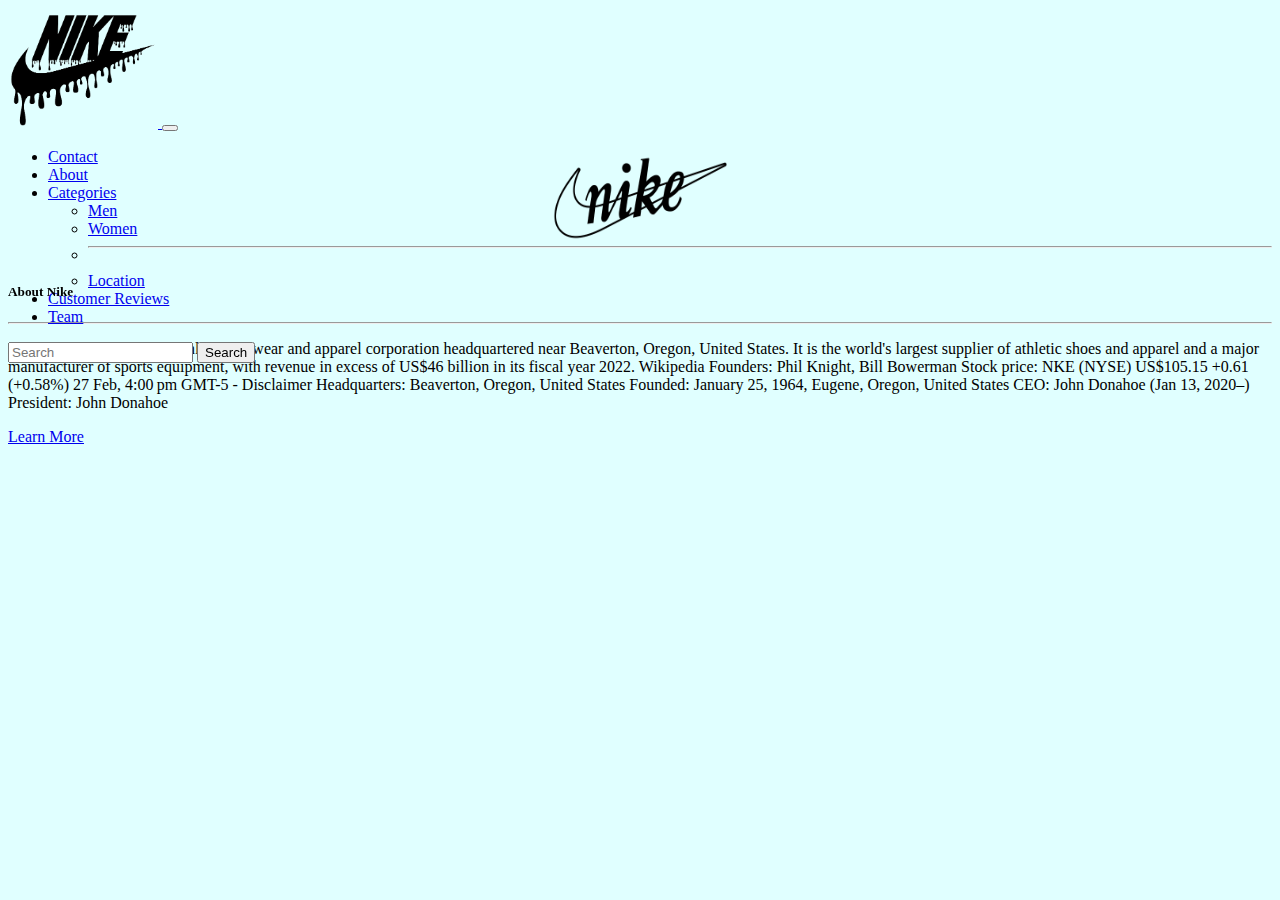
<file: price.html>
<!DOCTYPE html>
<html lang="en">
<head>
    <meta charset="UTF-8">
    <meta name="viewport" content="width=device-width, initial-scale=1.0">
    <title>Document</title>
    <link rel="stylesheet" href="my.css">
    <link href="https://cdn.jsdelivr.net/npm/bootstrap@5.2.3/dist/css/bootstrap.min.css" rel="stylesheet" integrity="sha384-rbsA2VBKQhggwzxH7pPCaAqO46MgnOM80zW1RWuH61DGLwZJEdK2Kadq2F9CUG65" crossorigin="anonymous">
    <script src="https://cdn.jsdelivr.net/npm/bootstrap@5.2.3/dist/js/bootstrap.bundle.min.js" integrity="sha384-kenU1KFdBIe4zVF0s0G1M5b4hcpxyD9F7jL+jjXkk+Q2h455rYXK/7HAuoJl+0I4" crossorigin="anonymous"></script>
    <link href="https://unpkg.com/aos@2.3.1/dist/aos.css" rel="stylesheet">
<script src="https://unpkg.com/aos@2.3.1/dist/aos.js"></script>
<section id="navbar">
  <nav class="navbar navbar-expand-lg bg-transparent border border-info border-1" style="height: 7rem;">
      <div class="container-fluid">
          <a class="navbar-brand" href="#">
              <img src="5aa878fed3b5eae23461914a6ddedbb7-removebg-preview.png" alt="Logo" width="150" height="120" class="d-inline-block align-text-top" data-aos="fade-right"data-aos-offset="600">
            </a>
        <button class="navbar-toggler" type="button" data-bs-toggle="collapse" data-bs-target="#navbarSupportedContent" aria-controls="navbarSupportedContent" aria-expanded="false" aria-label="Toggle navigation">
          <span class="navbar-toggler-icon"></span>
        </button>
        <div class="collapse navbar-collapse" id="navbarSupportedContent">
          <ul class="navbar-nav me-auto mb-2 mb-lg-0">
            <li class="nav-item">
              <a class="nav-link fs-3 fw-bold" data-aos="fade-down" data-aos-offset="300" aria-current="page"  href="index.html">Contact</a>
            </li>
            <li class="nav-item">
              <a class="nav-link fs-3 fw-bold"data-aos="fade-left" data-aos-offset="400"  href="price.html">About</a>
            </li>
            <li class="nav-item dropdown">
              <a class="nav-link dropdown-toggle fs-3 fw-bold" href="my.html" role="button" data-bs-toggle="dropdown" aria-expanded="false" data-aos="fade-up" data-aos-offset="500">
                Categories
              </a>
              <ul class="dropdown-menu">
                <li><a class="dropdown-item"data-aos="zoom-out" href="my.html">Men</a></li>
                <li><a class="dropdown-item"data-aos="zoom-out" href="my.html">Women</a></li>
                <li><hr class="dropdown-divider" ></li>
                <li><a class="dropdown-item"data-aos="zoom-out" href="my.html">Location</a></li>
              </ul>
            </li>
            <li class="nav-item">
              <a class="nav-link  fs-3 fw-bold"data-aos="fade-right" data-aos-offset="500" href="cos.html">Customer Reviews</a>
            </li>
            <li class="nav-item">
              <a class="nav-link fs-3 fw-bold" data-aos="fade-up-left" data-aos-offset="500" href="my.html">Team</a>
            </li>
          </ul>
          <form class="d-flex" data-aos="fade-left" role="search">
            <input class="form-control me-2" type="#price" placeholder="Search" aria-label="#price">
            <button class="btn btn-outline-success" type="submit">Search</button>
          </form>
        </div>
      </div>
    </nav>
<center>
  <br>
    <a class="navbar-brand" href="#">
      <img src="Nike-Logo-1971.png" alt="Logo" width="190" height="120" class=""
      data-aos="flip-left"
      data-aos-easing="ease-out-cubic"
      data-aos-duration="1000">
      
    </a>
    </center>
    
    <section>
      <div class="container"> 
    <div class="row">
      <div class="col-sm-50 col-lg-50 col-md-50 col-50">
        <div class="card text-center  border border-dark " style="width: 55;  height: 90;">
          <div class="card-body">
            
            
            <h5 class="text-center fw-bold fs-1" data-aos="fade-up" data-aos-offset="250">About <span class="text-info">Nike</span></h5>
            <style>
              .card-text{
                font-family: "Merriweather", serif;
              }body
               { background-color: lightcyan
              }
              .card:hover{
        background-color: rgba(170, 218, 214, 0.5);
    transition: 0.5s;
    }
    .card:hover{
        transition: 0.5s;
        box-shadow: rgba(37, 43, 44, 0.35) 0px 54px 55px, rgba(16, 16, 16, 0.16) 0px -12px 30px, rgba(7, 7, 7, 0.16) 0px 4px 6px, rgba(17, 14, 14, 0.17) 0px 12px 13px, rgba(12, 7, 7, 0.19) 0px -3px 5px;
        border: 3px solid rgb(31, 31, 41)
    }
              
            </style>
            <hr class=" w-35 m-auto p-2">
            <p class="fs-5 card-text">Nike, Inc. is an American athletic footwear and apparel corporation headquartered near Beaverton, Oregon, United States. It is the world's largest supplier of athletic shoes and apparel and a major manufacturer of sports equipment, with revenue in excess of US$46 billion in its fiscal year 2022. Wikipedia
              Founders: Phil Knight, Bill Bowerman
              Stock price: NKE (NYSE) US$105.15 +0.61 (+0.58%)
              27 Feb, 4:00 pm GMT-5 - Disclaimer
              Headquarters: Beaverton, Oregon, United States
              Founded: January 25, 1964, Eugene, Oregon, United States
              CEO: John Donahoe (Jan 13, 2020–)
              President: John Donahoe</p>
            <a href="my.html" class="btn btn-primary">Learn More </a>
          </div>
        </div>
      </div>
      
      
      <script>
        AOS.init();
      </script>
</body>
</html>
</file>
<file: my.css>
.carousel-item{
    background: cover;
    
    height: 100vh;
    width: 100%;}
    .card:hover{
        background-color: rgba(16, 238, 219, 0.5);
    transition: 0.5s;
    }
    .card:hover{
        transition: 0.5s;
        box-shadow: rgba(0, 225, 255, 0.35) 0px 54px 55px, rgba(16, 16, 16, 0.16) 0px -12px 30px, rgba(7, 7, 7, 0.16) 0px 4px 6px, rgba(17, 14, 14, 0.17) 0px 12px 13px, rgba(12, 7, 7, 0.19) 0px -3px 5px;
        border: 3px solid rgb(11, 22, 172)
    }
    .nav-item{
        font-family: "Marcellus", serif;
    }
     .afnan:hover{
        width: 105%;
        height: 105%;
        
    }
</file>
